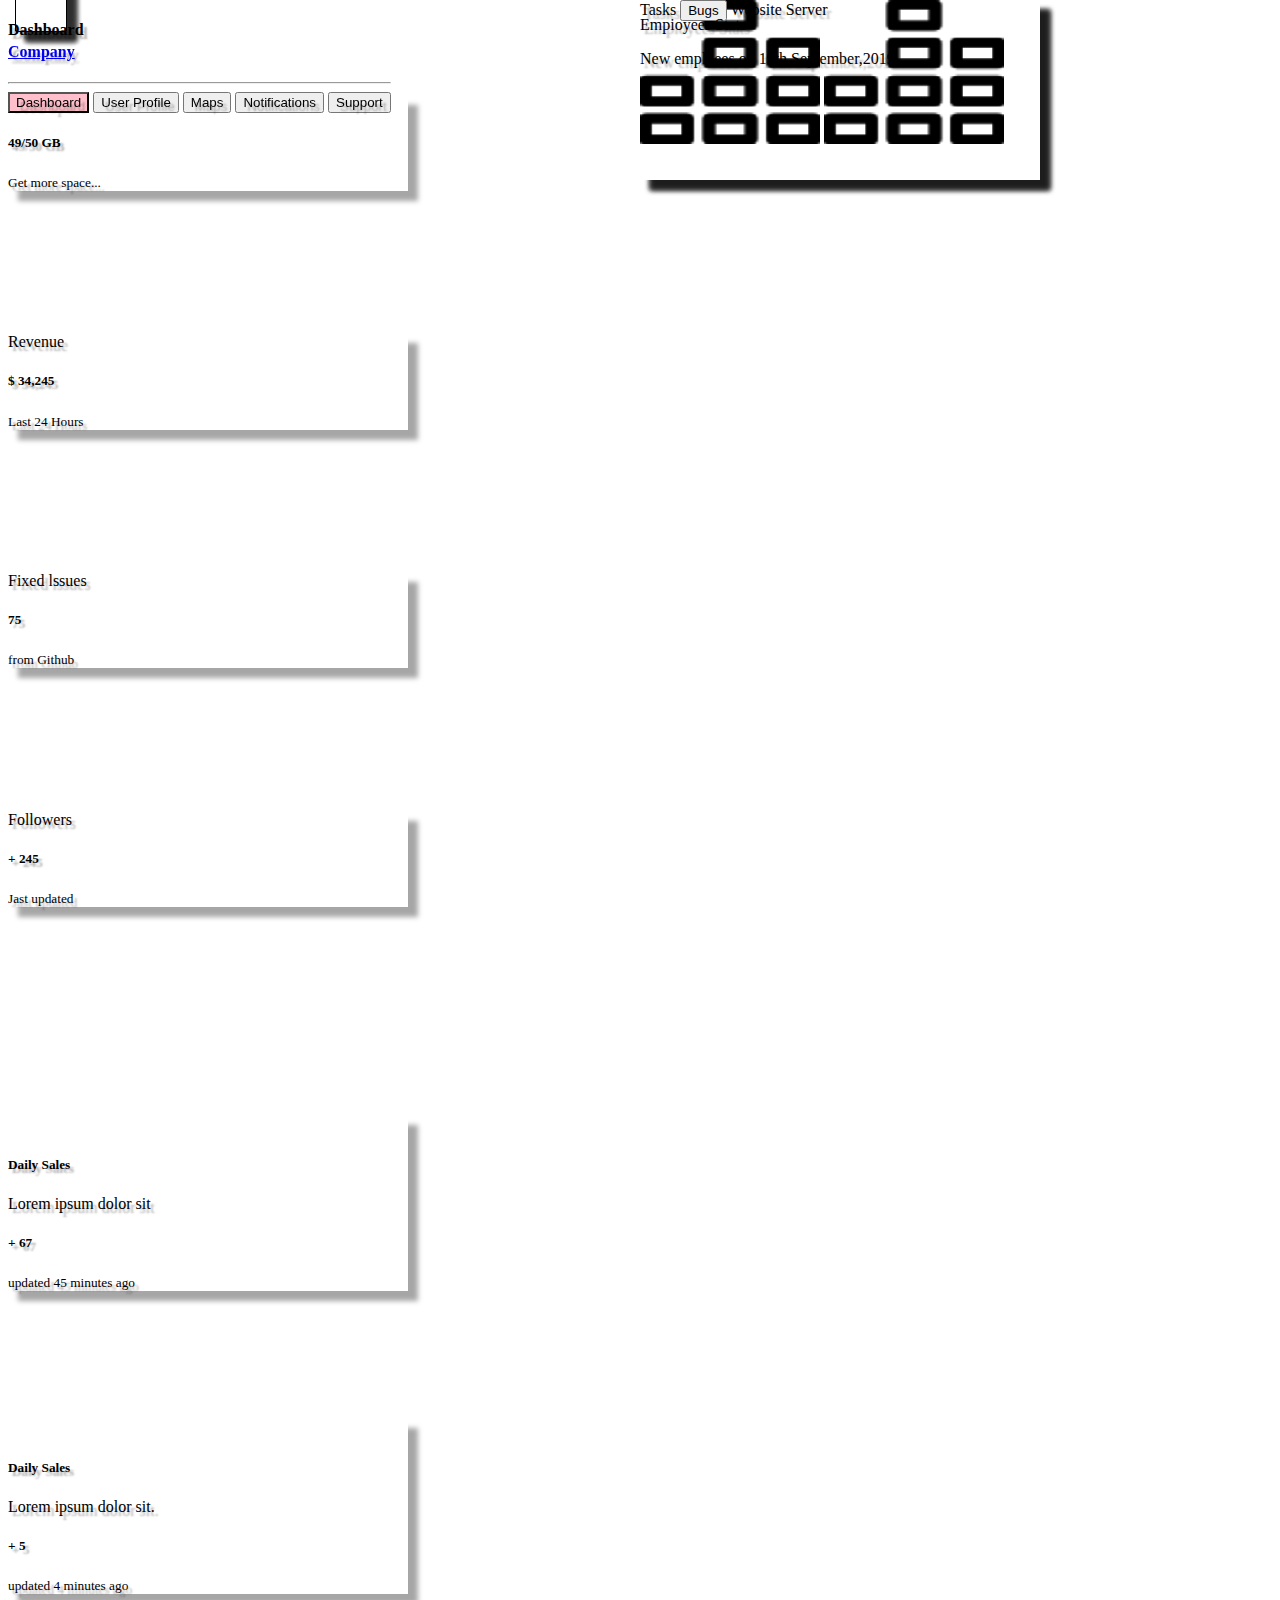
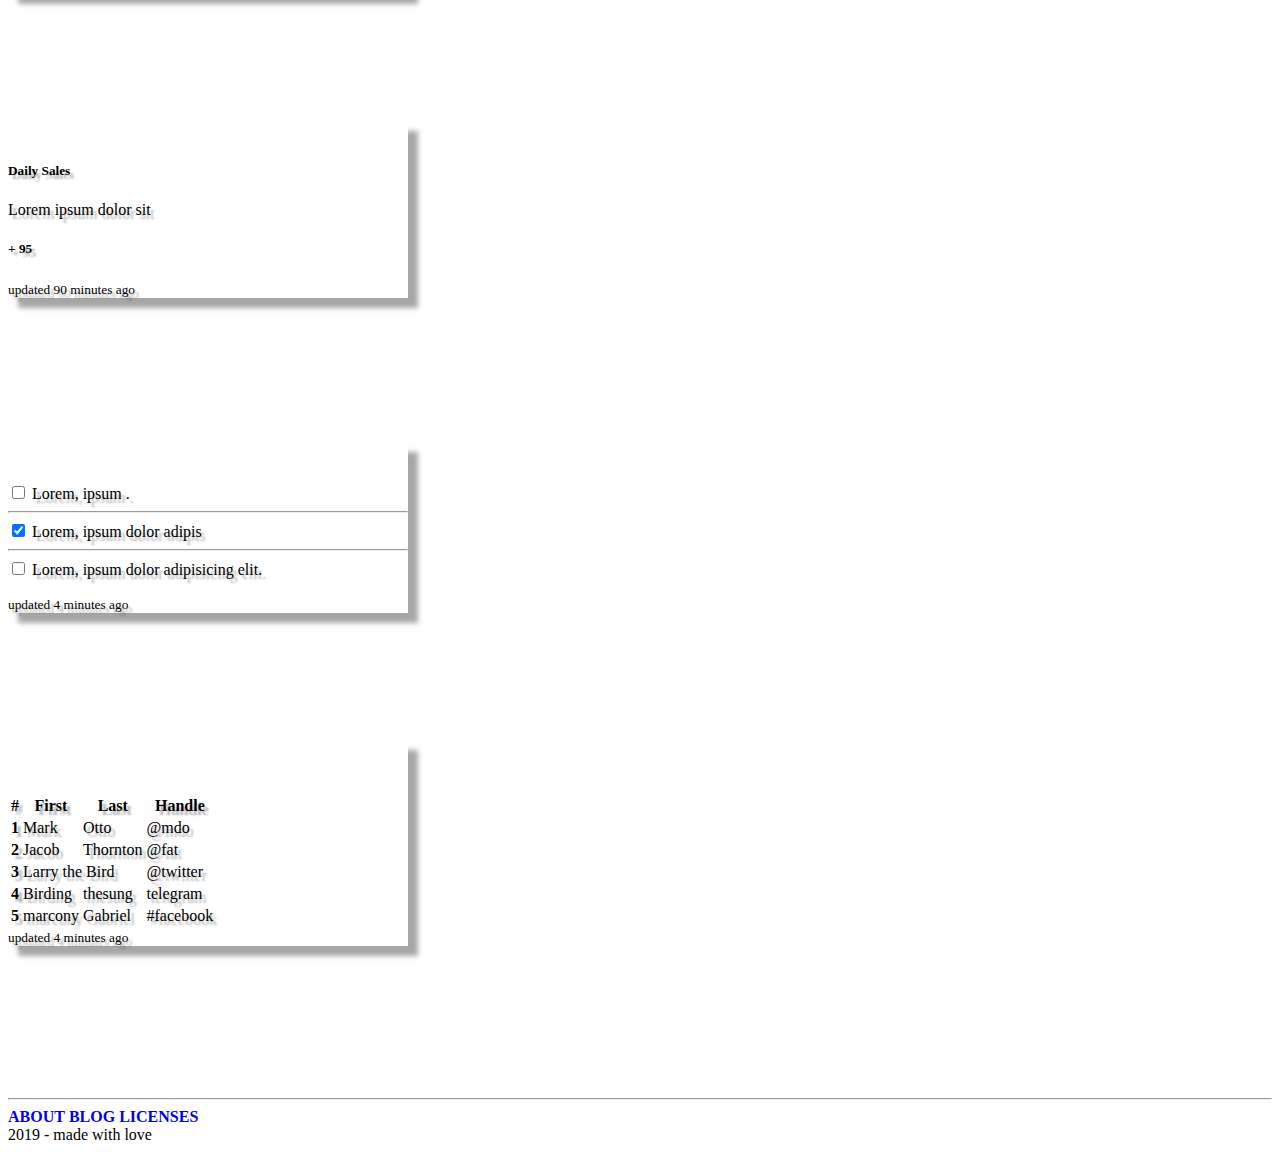
<file: index.html>
<!DOCTYPE html>
<html lang="en">

<head>
    <meta charset="UTF-8">
    <meta http-equiv="X-UA-Compatible" content="IE=edge">
    <meta name="viewport" content="width=device-width, initial-scale=1.0">
    <title>Dashboard</title>
    <link href="https://cdn.jsdelivr.net/npm/bootstrap@5.3.0-alpha1/dist/css/bootstrap.min.css" rel="stylesheet"
        integrity="sha384-GLhlTQ8iRABdZLl6O3oVMWSktQOp6b7In1Zl3/Jr59b6EGGoI1aFkw7cmDA6j6gD" crossorigin="anonymous">
    <script src="https://cdn.jsdelivr.net/npm/bootstrap@5.3.0-alpha1/dist/js/bootstrap.bundle.min.js"
        integrity="sha384-w76AqPfDkMBDXo30jS1Sgez6pr3x5MlQ1ZAGC+nuZB+EYdgRZgiwxhTBTkF7CXvN"
        crossorigin="anonymous"></script>
    <link rel="stylesheet" href="./style.css">
</head>

<body>
    <div class="container-md">
        <div class="row">
            <div class="col-sm-3 col-md-3 z__index__navbar">



                <!-- NavBar -->
                <div class="text__shadow">
                    <div class="menu_fixed">
                        <div><a class="navbar-brand fw-bold" href="#">
                                <h4>Company</h4>
                            </a></div>
                        <nav>
                            <hr>
                            <div>
                                <div class="btn-group-vertical" role="group" aria-label="Vertical button group">
                                    <button type="button"
                                        class="btn bg__pink button-hover text-start text__shadow">Dashboard</button>
                                    <a href="./Profile.html"><button type="button"
                                            class="btn button-hover text-start text__shadow">User Profile</button></a>
                                    <button type="button" class="text__shadow btn button-hover text-start">Maps</button>
                                    <button type="button"
                                        class="text__shadow btn button-hover text-start">Notifications</button>
                                    <button type="button"
                                        class="text__shadow btn button-hover text-start">Support</button>
                                </div>
                            </div>
                            <br clear="all">
                        </nav>
                    </div>
                    <div class=" menu_burger_fixed">
                        <nav class="navbar navbar-expand-lg bg-body-tertiary">
                            <div class="container-fluid">
                                <button class="navbar-toggler" type="button" data-bs-toggle="collapse"
                                    data-bs-target="#navbarTogglerDemo03" aria-controls="navbarTogglerDemo03"
                                    aria-expanded="false" aria-label="Toggle navigation">
                                    <span class="navbar-toggler-icon"></span>
                                </button>
                                <a class="navbar-brand fw-bold" href="#">
                                    <h4>Company</h4>
                                </a>
                                <div class="collapse navbar-collapse" id="navbarTogglerDemo03">
                                    <hr>
                                    <div class="btn-group-vertical" role="group" aria-label="Vertical button group">
                                        <button type="button"
                                            class="btn bg__pink button-hover text-start text__shadow">Dashboard</button>
                                        <a href="./Profile.html"><button type="button"
                                                class="btn button-hover text-start text__shadow">User
                                                Profile</button></a>
                                        <button type="button"
                                            class="text__shadow btn button-hover text-start">Maps</button>
                                        <button type="button"
                                            class="text__shadow btn button-hover text-start">Notifications</button>
                                        <button type="button"
                                            class="text__shadow btn button-hover text-start">Support</button>
                                    </div>
                                </div>
                            </div>
                        </nav>
                    </div>
                </div>
            </div>
            <div class="col content__padding">


                <!-- Cards 1 2 3 4 -->
                <h4 class="text__shadow">Dashboard</h4>
                <br>
                <div class="row row-cols-1 row-cols-sm-1 row-cols-md-2 row-cols-lg-4 row-cols-xl-4 row-cols-xxl-4">
                    <!-- CARD__1 -->
                    <div class="card__padding__bottom">
                        <div class="col shadow__generator">
                            <div class="card">
                                <div class="row">
                                    <!-- card-position -->
                                    <div class="shadow__generator card-position__1 text-success bg-success">
                                        <img class="position-absolute top-50 start-50 translate-middle"
                                            src="./icons_header/3917215.png" width="20px" alt="#">
                                    </div>
                                    <!-- card-title -->
                                    <p class="text-end p-4 text__shadow"> Used Space
                                    </p>
                                    <h5 class="card-title text-end p-4 text__shadow">49/50 GB</h5>
                                </div>
                                <!-- card-footer -->
                                <div class="card-footer">
                                    <small class="text-muted text__shadow">Get more space...</small>
                                </div>
                            </div>
                        </div>
                    </div>
                    <!-- CARD__2 -->
                    <div class="card__padding__bottom">
                        <div class="col shadow__generator">
                            <div class="card">
                                <div class="row">
                                    <!-- card-position -->
                                    <div class="shadow__generator card-position__1 text-success bg-warning">
                                        <img class="position-absolute top-50 start-50 translate-middle"
                                            src="./icons_header/3917215.png" width="20px" alt="#">
                                    </div>
                                    <!-- card-title -->
                                    <p class="text-end p-4 text__shadow"> Revenue
                                    </p>
                                    <h5 class="card-title text-end p-4 text__shadow">$ 34,245</h5>
                                </div>
                                <!-- card-footer -->
                                <div class="card-footer">
                                    <small class="text-muted text__shadow">Last 24 Hours</small>
                                </div>
                            </div>
                        </div>
                    </div>
                    <!-- CARD__3 -->
                    <div class="card__padding__bottom">
                        <div class="col shadow__generator">
                            <div class="card">
                                <div class="row">
                                    <!-- card-position -->
                                    <div class="shadow__generator card-position__1 text-success bg-primary">
                                        <img class="position-absolute top-50 start-50 translate-middle"
                                            src="./icons_header/3917215.png" width="20px" alt="#">
                                    </div>
                                    <!-- card-title -->
                                    <p class="text-end p-4 text__shadow">Fixed lssues
                                    </p>
                                    <h5 class="card-title text-end p-4 text__shadow">75</h5>
                                </div>
                                <!-- card-footer -->
                                <div class="card-footer">
                                    <small class="text-muted text__shadow">from Github</small>
                                </div>
                            </div>
                        </div>
                    </div>
                    <!-- CARD__4 -->
                    <div class="card__padding__bottom">
                        <div class="col shadow__generator">
                            <div class="card">
                                <div class="row">
                                    <!-- card-position -->
                                    <div class="shadow__generator card-position__1 text-success bg-danger">
                                        <img class="position-absolute top-50 start-50 translate-middle"
                                            src="./icons_header/3917215.png" width="20px" alt="#">
                                    </div>
                                    <!-- card-title -->
                                    <p class="text-end p-4 text__shadow">Followers
                                    </p>
                                    <h5 class="card-title text-end p-4 text__shadow">+ 245</h5>
                                </div>
                                <!-- card-footer -->
                                <div class="card-footer">
                                    <small class="text-muted text__shadow">Jast updated</small>
                                </div>
                            </div>
                        </div>
                    </div>
                </div>
                <br>



                <!-- Cards 5 6 7 -->
                <div class="row row-cols-1 card__padding row-cols-md-3">
                    <!-- CARD__5 -->
                    <div class="card__padding__bottom">
                        <div class="col shadow__generator">
                            <div class="card">
                                <div class="row card__padding">
                                    <!-- card-position -->
                                    <span class="card-position__2 translate-middle bg-success shadow__generator">
                                        <img class="position-absolute top-0" src="./icons_header/bar-chart.png"
                                            width="45%" height="80%" alt="#">
                                        <img class="position-absolute top-0 end-0" src="./icons_header/bar-chart.png"
                                            width="45%" height="80%" alt="#">
                                    </span>
                                    <!-- card-title -->
                                    <h1></h1>
                                    <h5 class="card-title p-4 text__shadow">Daily Sales</h5>
                                    <p class="text__shadow">Lorem ipsum dolor sit</p>
                                    <h5 class="card-title p-4 text__shadow">+ 67</h5>
                                </div>
                                <!-- card-footer -->
                                <div class="card-footer">
                                    <small class="text-muted text__shadow">updated 45 minutes ago</small>
                                </div>
                            </div>
                        </div>
                    </div>
                    <!-- CARD__6 -->
                    <div class="card__padding__bottom">
                        <div class="col shadow__generator">
                            <div class="card">
                                <div class="row card__padding">
                                    <!-- card-position -->
                                    <span class="card-position__2 translate-middle bg-warning shadow__generator">
                                        <img class="position-absolute top-0" src="./icons_header/bar-chart.png"
                                            width="45%" height="80%" alt="#">
                                        <img class="position-absolute top-0 end-0" src="./icons_header/bar-chart.png"
                                            width="45%" height="80%" alt="#">
                                    </span>
                                    <!-- card-title -->
                                    <h1></h1>
                                    <h5 class="card-title p-4 text__shadow">Daily Sales</h5>
                                    <p class="text__shadow">Lorem ipsum dolor sit.</p>
                                    <h5 class="card-title p-4 text__shadow">+ 5</h5>
                                </div>
                                <!-- card-footer -->
                                <div class="card-footer">
                                    <small class="text-muted text__shadow">updated 4 minutes ago</small>
                                </div>
                            </div>
                        </div>
                    </div>
                    <!-- CARD__7 -->
                    <div class="card__padding__bottom">
                        <div class="col shadow__generator">
                            <div class="card">
                                <div class="row card__padding">
                                    <!-- card-position -->
                                    <span class="card-position__2 translate-middle bg-primary shadow__generator">
                                        <img class="position-absolute top-0" src="./icons_header/bar-chart.png"
                                            width="45%" height="80%" alt="#">
                                        <img class="position-absolute top-0 end-0" src="./icons_header/bar-chart.png"
                                            width="45%" height="80%" alt="#">
                                    </span>
                                    <!-- card-title -->
                                    <h1></h1>
                                    <h5 class="card-title p-4 text__shadow">Daily Sales</h5>
                                    <p class="text__shadow">Lorem ipsum dolor sit</p>
                                    <h5 class="card-title p-4 text__shadow">+ 95</h5>
                                </div>
                                <!-- card-footer -->
                                <div class="card-footer">
                                    <small class="text-muted text__shadow">updated 90 minutes ago</small>
                                </div>
                            </div>
                        </div>
                    </div>
                </div>
                <br>



                <!-- Cards 8 9 -->
                <div class="row row-cols-1 row-cols-xl-2">
                    <!-- CARD__8 -->
                    <div class="card__padding__bottom">
                        <div class="col shadow__generator">
                            <div class="card">
                                <div class="row card__padding">
                                    <!-- card-position -->
                                    <span
                                        class="text-white card-position__2 text__shadow translate-middle bg-warning shadow__generator">
                                        <div class="position-absolute top-50 start-0 translate-middle-y">
                                            <span>Tasks</span>
                                            <button type="button" class="btn btn-secondary">Bugs</button>
                                            <span>Website</span>
                                            <span>Server</span>
                                        </div>
                                    </span>
                                    <!-- card-Radio -->
                                    <h1></h1>
                                    <div class="p-5 text__shadow">
                                        <p class="text__shadow">
                                        <div class="form-check">
                                            <input class="form-check-input" type="checkbox">
                                            <span>Lorem, ipsum .</span>
                                        </div>
                                        <hr>
                                        <div class="form-check">
                                            <input class="form-check-input" type="checkbox" checked>
                                            <span>Lorem, ipsum dolor adipis</span>
                                        </div>
                                        <hr>
                                        <div class="form-check">
                                            <input class="form-check-input" type="checkbox">
                                            <span>Lorem, ipsum dolor adipisicing elit.</span>
                                        </div>
                                        </p>
                                    </div>
                                </div>
                                <!-- card-footer -->
                                <div class="card-footer">
                                    <small class="text-muted text__shadow">updated 4 minutes ago</small>
                                </div>
                            </div>
                        </div>
                    </div>
                    <!-- CARD__9 -->
                    <div class="card__padding__bottom">
                        <div class="col shadow__generator">
                            <div class="card">
                                <div class="row card__padding">
                                    <!-- card-position -->
                                    <span
                                        class="text-white text__shadow card-position__2 translate-middle bg-primary shadow__generator">
                                        <p>Empioyees Stats</p>
                                        <p>New emploees on 19th September,2019</p>
                                    </span>
                                    <!-- card-table -->
                                    <br>
                                    <div>
                                        <p></p>
                                        <table class="table table-hover text__shadow">
                                            <thead>
                                                <tr>
                                                    <th scope="col">#</th>
                                                    <th scope="col">First</th>
                                                    <th scope="col">Last</th>
                                                    <th scope="col">Handle</th>
                                                </tr>
                                            </thead>
                                            <tbody>
                                                <tr>
                                                    <th scope="row">1</th>
                                                    <td>Mark</td>
                                                    <td>Otto</td>
                                                    <td>@mdo</td>
                                                </tr>
                                                <tr>
                                                    <th scope="row">2</th>
                                                    <td>Jacob</td>
                                                    <td>Thornton</td>
                                                    <td>@fat</td>
                                                </tr>
                                                <tr>
                                                    <th scope="row">3</th>
                                                    <td colspan="2">Larry the Bird</td>
                                                    <td>@twitter</td>
                                                </tr>
                                                <tr>
                                                    <th scope="row">4</th>
                                                    <td>Birding</td>
                                                    <td>thesung</td>
                                                    <td>telegram</td>
                                                </tr>
                                                <tr>
                                                    <th scope="row">5</th>
                                                    <td>marcony</td>
                                                    <td>Gabriel</td>
                                                    <td>#facebook</td>
                                                </tr>
                                            </tbody>
                                        </table>
                                    </div>

                                </div>
                                <!-- card-footer -->
                                <div class="card-footer">
                                    <small class="text-muted text__shadow">updated 4 minutes ago</small>
                                </div>
                            </div>
                        </div>
                    </div>
                </div>
                <br>
            </div>



            <!-- footer -->
            <hr>
            <div class="col">
                <a class="text__decor__none text-muted" href="#"><b>ABOUT</b></a>
                <a class="text__decor__none text-muted" href="#"><b>BLOG</b></a>
                <a class="text__decor__none text-muted" href="#"><b>LICENSES</b></a>
            </div>
            <div class="col text-end text-muted">2019 - made with love
            </div>
        </div>



    </div>







</body>

</html>
</file>
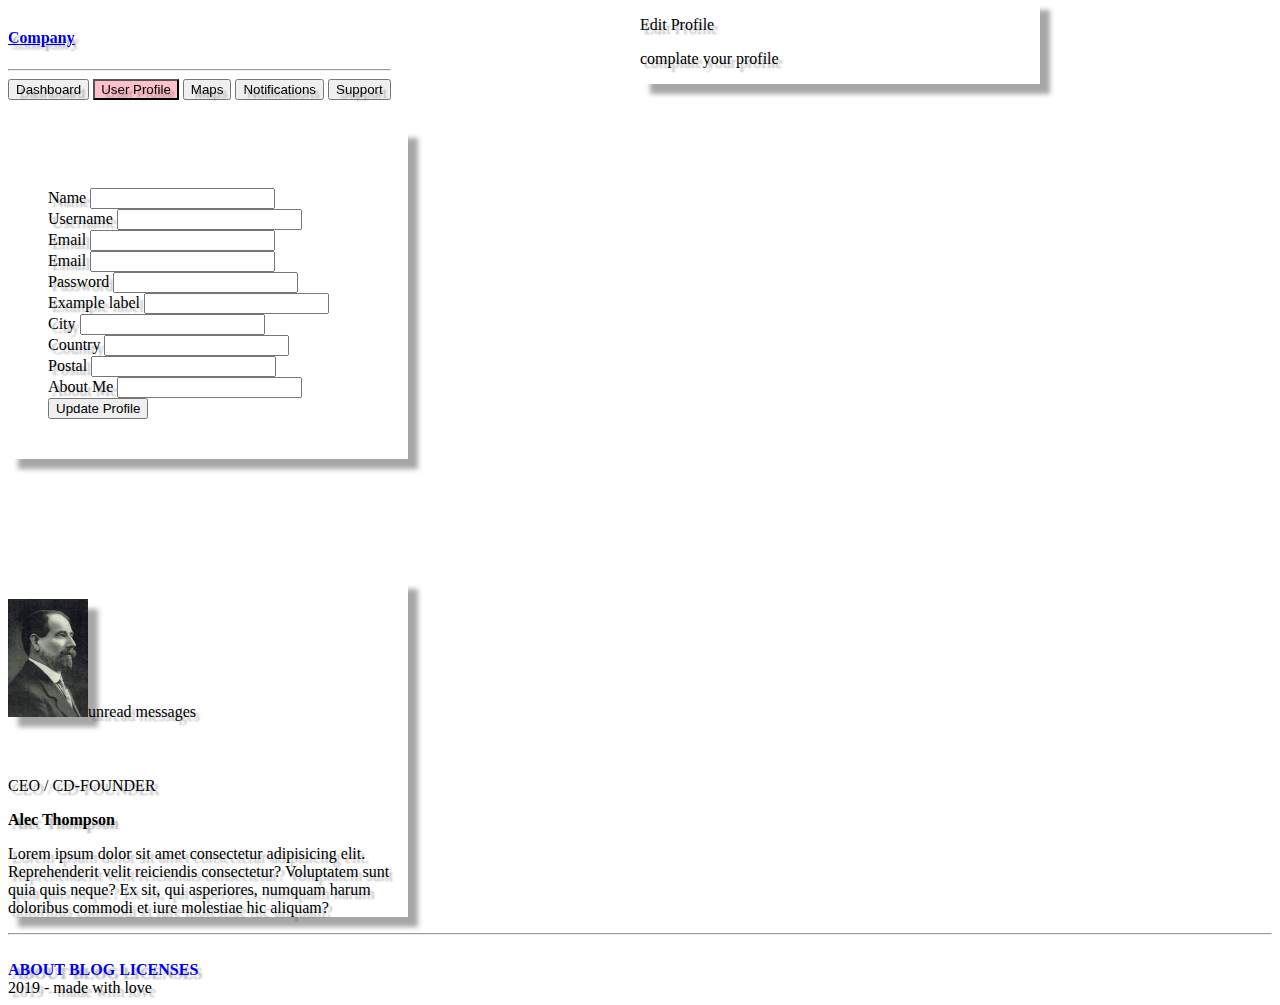
<file: Profile.html>
<!DOCTYPE html>
<html lang="en">

<head>
    <meta charset="UTF-8">
    <meta http-equiv="X-UA-Compatible" content="IE=edge">
    <meta name="viewport" content="width=device-width, initial-scale=1.0">
    <title>Profile</title>
    <link href="https://cdn.jsdelivr.net/npm/bootstrap@5.3.0-alpha1/dist/css/bootstrap.min.css" rel="stylesheet"
        integrity="sha384-GLhlTQ8iRABdZLl6O3oVMWSktQOp6b7In1Zl3/Jr59b6EGGoI1aFkw7cmDA6j6gD" crossorigin="anonymous">
    <script src="https://cdn.jsdelivr.net/npm/bootstrap@5.3.0-alpha1/dist/js/bootstrap.bundle.min.js"
        integrity="sha384-w76AqPfDkMBDXo30jS1Sgez6pr3x5MlQ1ZAGC+nuZB+EYdgRZgiwxhTBTkF7CXvN"
        crossorigin="anonymous"></script>
    <link rel="stylesheet" href="./style.css">

</head>

<body>
    <div class="container-md">
        <div class="row">
            <div class="col-sm-3 col-md-3 z__index__navbar">



                <!-- NavBar -->
                <div class="text__shadow">
                    <div class="menu_fixed">
                        <div><a class="navbar-brand fw-bold" href="#">
                                <h4>Company</h4>
                            </a></div>
                        <nav>
                            <hr>
                            <div>
                                <div class="btn-group-vertical" role="group" aria-label="Vertical button group">
                                    <a href="./index.html"><button type="button"
                                            class="btn  button-hover text-start text__shadow">Dashboard</button></a>
                                    <button type="button" class="btn bg__pink button-hover text-start text__shadow">User
                                        Profile</button></a>
                                    <button type="button" class="text__shadow btn button-hover text-start">Maps</button>
                                    <button type="button"
                                        class="text__shadow btn button-hover text-start">Notifications</button>
                                    <button type="button"
                                        class="text__shadow btn button-hover text-start">Support</button>
                                </div>
                            </div>
                            <br clear="all">
                        </nav>
                    </div>
                    <div class=" menu_burger_fixed">
                        <nav class="navbar navbar-expand-lg bg-body-tertiary">
                            <div class="container-fluid">
                                <button class="navbar-toggler" type="button" data-bs-toggle="collapse"
                                    data-bs-target="#navbarTogglerDemo03" aria-controls="navbarTogglerDemo03"
                                    aria-expanded="false" aria-label="Toggle navigation">
                                    <span class="navbar-toggler-icon"></span>
                                </button>
                                <a class="navbar-brand fw-bold" href="#">
                                    <h4>Company</h4>
                                </a>
                                <div class="collapse navbar-collapse" id="navbarTogglerDemo03">
                                    <hr>
                                    <div class="btn-group-vertical" role="group" aria-label="Vertical button group">
                                        <a href="./index.html"><button type="button"
                                                class="btn button-hover text-start text__shadow">Dashboard</button>
                                        </a>
                                        <a href="#">
                                            <button type="button"
                                                class="btn bg__pink button-hover text-start text__shadow">User
                                                Profile</button></a>
                                        <button type="button"
                                            class="text__shadow btn button-hover text-start">Maps</button>
                                        <button type="button"
                                            class="text__shadow btn button-hover text-start">Notifications</button>
                                        <button type="button"
                                            class="text__shadow btn button-hover text-start">Support</button>
                                    </div>
                                </div>
                            </div>
                        </nav>
                    </div>
                </div>
            </div>



            <!-- content -->
            <div class="col text__shadow q1 w-cont padding__top__content alec__info">
                <div class=" content__padding__2 ">
                    <div class="shadow__generator">
                        <div class="card">
                            <div class="row card__padding">
                                <!-- card-position -->
                                <span
                                    class="text-white text__shadow card-position__3 translate-middle bg-danger shadow__generator">
                                    <p>Edit Profile</p>
                                    <p>complate your profile</p>
                                </span>
                                <!-- card-table -->
                                <div class="input__p">
                                    <div class="row">
                                        <!-- input 1 row -->
                                        <div class="col">
                                            <label class="form-label">Name</label>
                                            <input type="text"
                                                class="form-control border-dark-subtle border-start-0 border-top-0 border-end-0">
                                        </div>
                                        <div class="col">
                                            <label class="form-label">Username</label>
                                            <input type="text"
                                                class="form-control border-start-0 border-dark-subtle border-top-0 border-end-0">
                                        </div>
                                        <div class="col">
                                            <label class="form-label">Email</label>
                                            <input type="text"
                                                class="form-control border-start-0 border-dark-subtle border-top-0 border-end-0">
                                        </div>
                                        <!-- input 2 row -->
                                        <div class="row">
                                            <div class="col">
                                                <label for="inputEmail4" class="form-label">Email</label>
                                                <input type="email"
                                                    class="form-control border-start-0 border-dark-subtle border-top-0 border-end-0">
                                            </div>
                                            <div class="col">
                                                <label for="inputPassword4" class="form-label">Password</label>
                                                <input type="password"
                                                    class="form-control border-start-0 border-dark-subtle border-top-0 border-end-0">
                                            </div>
                                        </div>
                                        <!-- input 3 row -->
                                        <div class="row">
                                            <label for="formGroupExampleInput" class="form-label">Example label</label>
                                            <input type="text"
                                                class="form-control  border-start-0 border-dark-subtle border-top-0 border-end-0">
                                        </div>
                                        <!-- input 4 row -->
                                        <div class="row">
                                            <div class="col">
                                                <label class="form-label">City</label>
                                                <input type="text"
                                                    class="form-control border-dark-subtle border-start-0 border-top-0 border-end-0">
                                            </div>
                                            <div class="col">
                                                <label class="form-label">Country</label>
                                                <input type="text"
                                                    class="form-control border-start-0 border-dark-subtle border-top-0 border-end-0">
                                            </div>
                                            <div class="col">
                                                <label class="form-label">Postal</label>
                                                <input type="text"
                                                    class="form-control border-start-0 border-dark-subtle border-top-0 border-end-0">
                                            </div>
                                        </div>
                                        <!-- input 5 row -->
                                        <div class="row">
                                            <label for="formGroupExampleInput" class="form-label">About Me</label>
                                            <input type="text"
                                                class="form-control  border-start-0 border-dark-subtle border-top-0 border-end-0">
                                        </div>
                                        <!-- input button-->
                                        <div class="text-end">
                                            <button type="button" class="btn btn-danger">Update Profile</button>
                                        </div>
                                    </div>
                                </div>
                            </div>
                        </div>
                    </div>
                </div>
            </div>
            <div class="col text__shadow q1 w-cont padding__top__content">
                <div class=" content__padding__2 ">
                    <div class=" shadow__generator">
                        <div class="card">
                            <div class="row card__padding text-center">
                                <!-- card-img -->
                                <span class="position-absolute top-0 start-50 translate-middle"><img
                                        src="./img/image-15.webp" class="rounded-circle shadow__generator" width="20%"
                                        alt="#"><span class="visually-hidden">unread messages</span></span>
                                <!-- card-info -->
                                <div class="p__card__top">
                                    <p>CEO / CD-FOUNDER</p>
                                    <B>Alec Thompson</B>
                                    <p>Lorem ipsum dolor sit amet consectetur adipisicing elit. Reprehenderit velit
                                        reiciendis consectetur? Voluptatem sunt quia quis neque? Ex sit, qui asperiores,
                                        numquam harum doloribus commodi et iure molestiae hic aliquam?</p>
                                </div>
                            </div>
                        </div>
                    </div>
                </div>
            </div>
            <p></p>







            <!-- footer -->
            <hr><br>
            <div class="col text__shadow">
                <a class="text__decor__none text-muted" href="#"><b>ABOUT</b></a>
                <a class="text__decor__none text-muted" href="#"><b>BLOG</b></a>
                <a class="text__decor__none text-muted" href="#"><b>LICENSES</b></a>
            </div>
            <div class="col text-end text-muted text__shadow">2019 - made with love
            </div>
        </div>
    </div>
    </div>
</body>

</html>
</file>
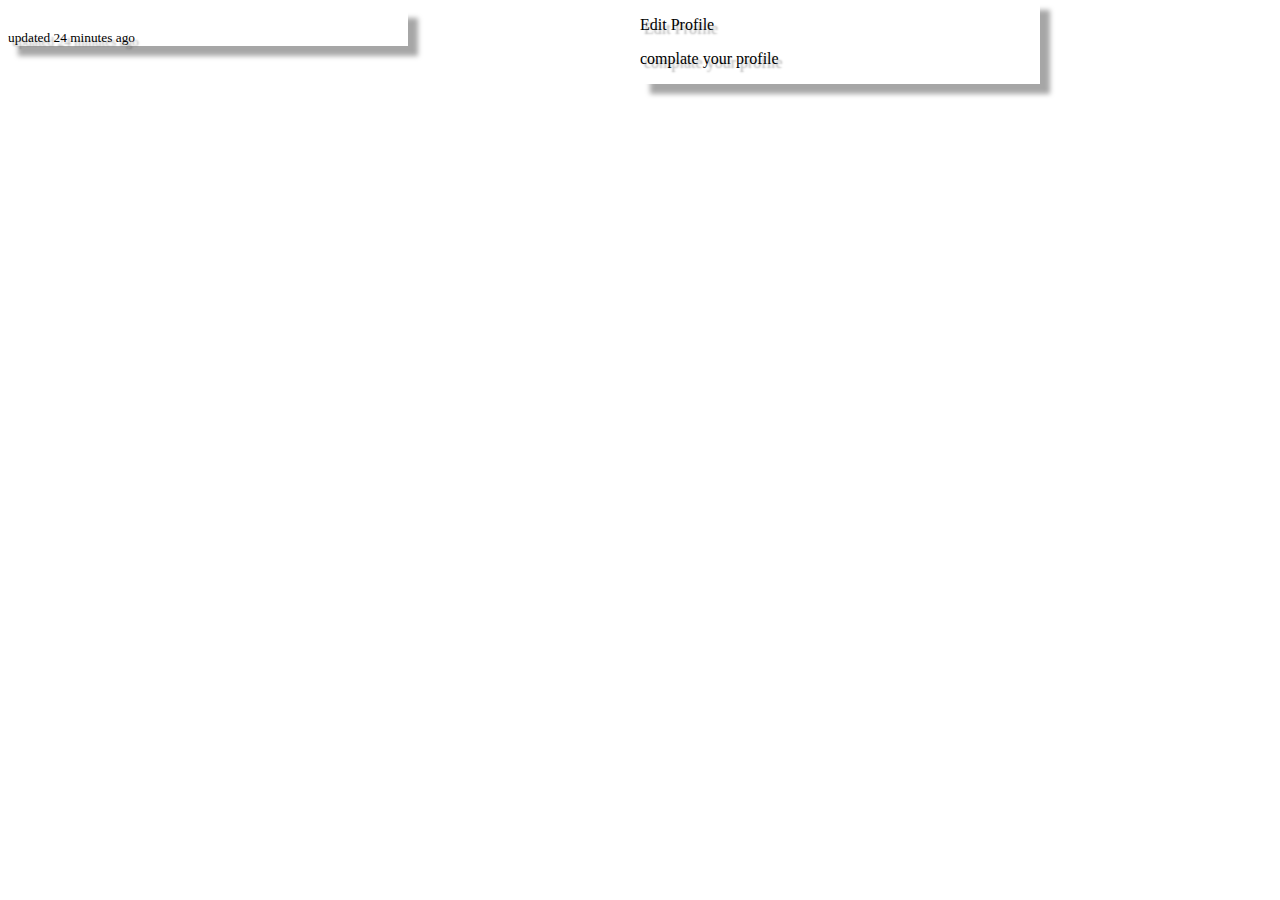
<file: Test.html>
<!DOCTYPE html>
<html lang="en">

<head>
    <meta charset="UTF-8">
    <meta http-equiv="X-UA-Compatible" content="IE=edge">
    <meta name="viewport" content="width=device-width, initial-scale=1.0">
    <title>Document</title>
    <link href="https://cdn.jsdelivr.net/npm/bootstrap@5.3.0-alpha1/dist/css/bootstrap.min.css" rel="stylesheet"
        integrity="sha384-GLhlTQ8iRABdZLl6O3oVMWSktQOp6b7In1Zl3/Jr59b6EGGoI1aFkw7cmDA6j6gD" crossorigin="anonymous">
    <script src="https://cdn.jsdelivr.net/npm/bootstrap@5.3.0-alpha1/dist/js/bootstrap.bundle.min.js"
        integrity="sha384-w76AqPfDkMBDXo30jS1Sgez6pr3x5MlQ1ZAGC+nuZB+EYdgRZgiwxhTBTkF7CXvN"
        crossorigin="anonymous"></script>
    <link rel="stylesheet" href="./style.css">
</head>

<body>
    <div class="col alec__info">
    </div>

    <div class="col content__padding__2 ">
        <div class="card__padding__bottom">
            <div class="col shadow__generator">
                <div class="card">
                    <div class="row card__padding">
                        <!-- card-position -->
                        <span
                            class="text-white text__shadow card-position__3 translate-middle bg-primary shadow__generator">
                            <p>Edit Profile</p>
                            <p>complate your profile</p>
                        </span>
                        <!-- card-table -->
                        <div>

                        </div>

                    </div>
                    <!-- card-footer -->
                    <div class="card-footer">
                        <small class="text-muted text__shadow">updated 24 minutes ago</small>
                    </div>
                </div>
            </div>
        </div>
    </div>
</body>

</html>
</file>
<file: style.css>
@media screen and (min-width:768px) {
    .menu_burger_fixed {
        display: none;
    }
}

@media screen and (max-width:767px) {
    .menu_fixed {
        display: none;
    }

    * {
        margin: 2px;
    }

    .content__padding {
        padding-top: 75px;
    }

    .menu_burger_fixed {
        width: 100%;
        height: 60px;
        position: fixed;
    }

    .p__top {
        padding-top: 80px;
    }
}

@media screen and (max-width:767px) {
    .padding__top__content {
        padding-top: 140px;
    }
}

.padding__top__content {
    padding-top: 120px;
}

.z__index__navbar {
    z-index: 999;
}

.bg__pink {
    background-color: pink;
}

.button-hover:hover {
    background-color: pink;
}

.menu_fixed {
    position: fixed;
}

.card-position__1 {
    position: absolute;
    top: -20px;
    left: 15px;
    width: 50px;
    height: 50px;
    border: 1px solid;
    border-radius: 2px;
}

.shadow__generator {
    max-width: 400px;
    box-shadow: 10px 10px 5px 0px rgba(0, 0, 0, 0.35);
}

.text__shadow {
    text-shadow: 4px 4px 2px rgba(0, 0, 0, 0.3);
}

.card-position__2 {
    position: absolute;
    top: 0px;
    left: 50%;
    height: 20%;
    width: 90%;
}

.card-position__3 {
    z-index: 99;
    position: absolute;
    top: 0px;
    left: 50%;
    width: 90%;
}

.card__padding {
    padding-top: 5%;
}

.card__padding__bottom {
    padding-bottom: 10%;
}

.text__decor__none {
    text-decoration: none;
}

.w-cont {
    min-width: 300px;
}

.p__card__top {
    padding-top: 10%;
}

.input__p {
    padding: 10%;
    /* padding-top: 10%;
    padding-bottom: 2%; */
}
</file>
